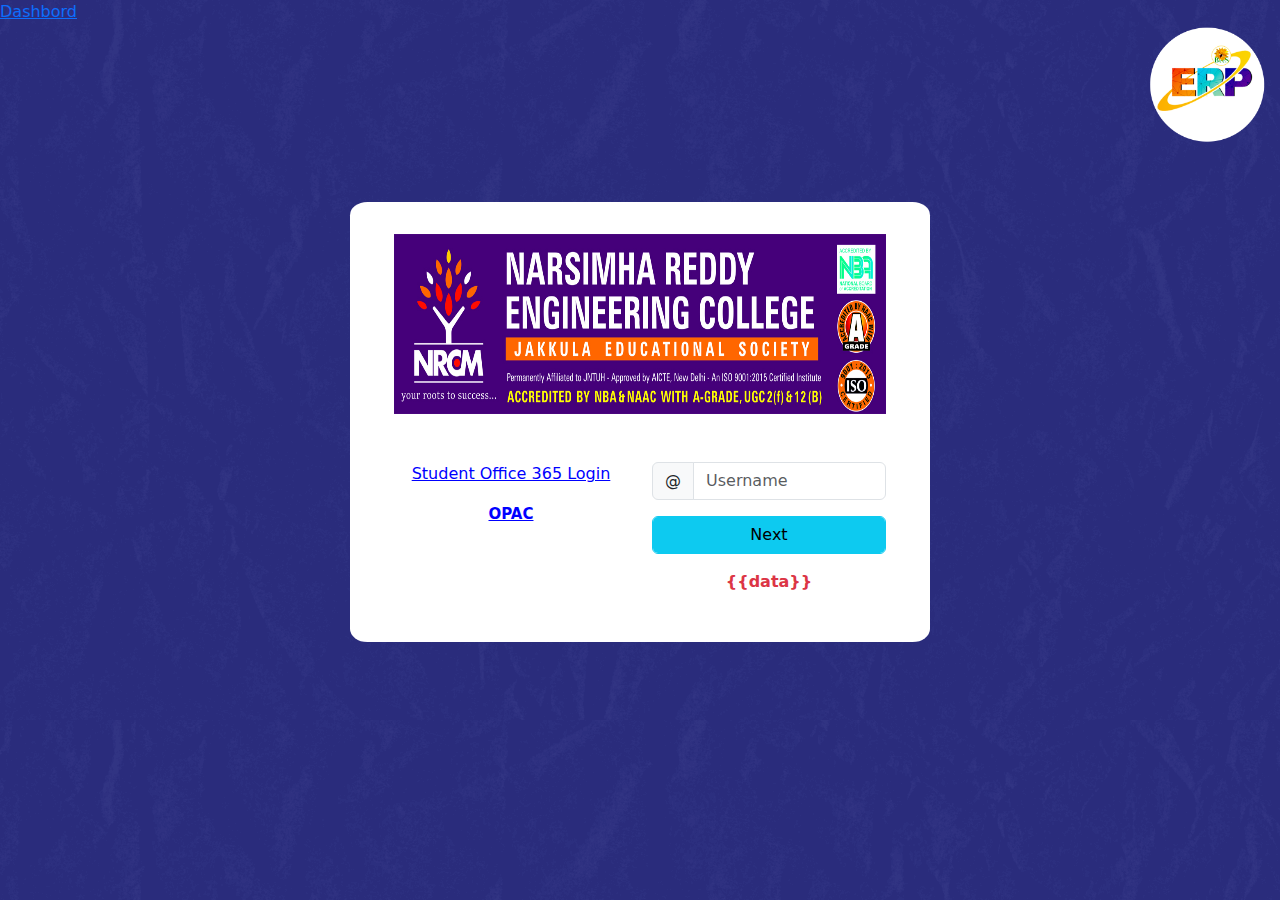
<file: templates/index.html>
<!DOCTYPE html>
<html lang="en">
<head>
    <meta charset="UTF-8">
    <meta name="viewport" content="width=device-width, initial-scale=1.0">
    <title>Bees Erp Login</title>
    <link rel="stylesheet" href="../static/css/style.css">
    <link href="https://cdn.jsdelivr.net/npm/bootstrap@5.3.3/dist/css/bootstrap.min.css" rel="stylesheet">
    <script src="https://ajax.googleapis.com/ajax/libs/jquery/3.7.1/jquery.min.js"></script>
    <script src="https://cdn.jsdelivr.net/npm/bootstrap@5.3.3/dist/js/bootstrap.bundle.min.js"></script>
    <link rel="stylesheet" href="https://cdnjs.cloudflare.com/ajax/libs/font-awesome/6.5.1/css/all.min.css">
</head>
<body>
    <a href="/dashbord">Dashbord</a>
    <div class="container-fluid">
        <div class="row">
            <div class="col-md-12 text-right mb-5">
                <img src="../static/images/beeslogo.png" height="120" style="float:right;">
            </div>
        </div>
        <div class="login justify-content-center">
            <div class="row bg-white">
                <div class="col-md-12 text-center mb-5">
                    <img src="../static/images/nrcm.jpg" height="180" width="100%;">
                </div>
                <div class="container justify-content-center">
                    <div class="row">
                        <div class="col-md-6 border-right text-center">
                            <div class="links">
                                <p><a id="lnkStudentOfficeLogin" autopostback="true" href="javascript:__doPostBack('lnkStudentOfficeLogin','')" style="color:Blue;"> Student Office 365 Login </a></p>
                                <p><a id="lnkApplyOpacUrl" autopostback="true" href="javascript:__doPostBack('lnkApplyOpacUrl','')" style="color:Blue;font-size:15px;font-weight:bold;"> OPAC </a></p>
                            </div>
                        </div>
                        <div class="col-md-6">
                            <form method="post">
                                <div class="input-group mb-3">
                                  <span class="input-group-text">@</span>
                                  <input type="text" name="username" class="form-control" placeholder="Username">
                                </div>    
                                                  
                                <div>
                                    <button class="btn btn-info form-control">Next</button>
                                </div>
                                <p class="text-center mt-3">
                                    <b class="text-danger">{{data}}</b>
                                </p>
                             </form>  
                        </div>
                    </div>
                </div>
            </div>
        </div>
    </div>
</body>
</html>
</file>
<file: static/css/style.css>
body{   
    background-image: url("../images/bgimg.png");
}

.bg-white{
    background:#fff;
    padding: 2em;
    border-radius: 3%;
}

.login{
    margin: 10px 350px;
}
</file>
